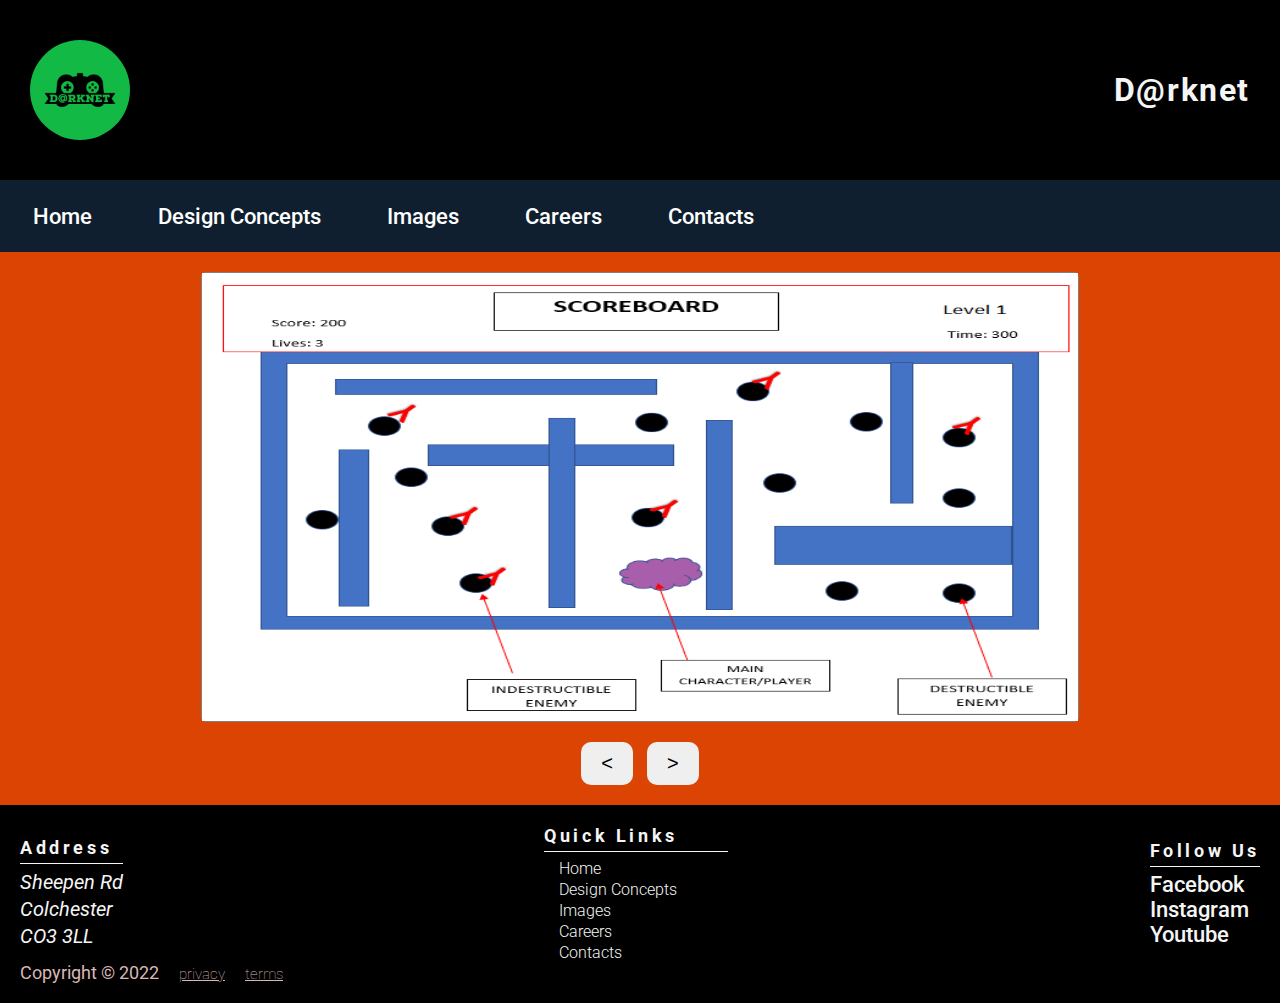
<file: pages/images.html>
<!DOCTYPE html>
<html lang="en">
<head>
    <meta charset="UTF-8">
    <meta http-equiv="X-UA-Compatible" content="IE=edge">
    <meta name="viewport" content="width=device-width, initial-scale=1.0">
    <link rel="stylesheet" href="../styles/main.css">
    <link rel="stylesheet" href="../styles/images.css">
    <title>D@rknet| Home</title>
</head>
<body> 
    <div class="content"> 
        <!-- header -->
        <header>
            <div class="logo">
                <img src="../images/logo darknet.jpg " alt="">
            </div>
            <div class="logo-text">
                <h4>D@rknet</h4>
            </div>
        </header>
        <!-- header end -->
        <!-- nav -->
        <nav class="nav">
            <ul>
                <li class="nav-links"><a href="../index.html">Home</a></li>
                <li class="nav-links"><a href="Designs.html">Design Concepts</a></li>
                <li class="nav-links"><a href="images.html">Images</a></li>
                <li class="nav-links"><a href="careers.html">Careers</a></li>
                <li class="nav-links contact"><a href="contacts.html">Contacts</a></li>
            </ul>
        </nav>
        <!-- nav end -->
        <!-- main -->
        <main>
            <div class="container">
                <article class="slide-container">
                    <div class="slider-img">
                        <img src="" alt="" id="slides">
                    </div>
                </article>
                <div class="slider-btns">
                    <button class="btn" id="left-btn">&lt;</button>
                    <button class="btn" id="right-btn">&gt;</button>
                </div>
            </div>
        </main>
        <!-- main end --> 
        <!-- footer -->
        <footer>
            <div class="content">
                <div class="location">
                    <h4>Address</h4>
                    <address>
                        Sheepen Rd <br> 
                        Colchester <br> 
                        CO3 3LL
                    </address>
                </div>
                <div class="footer-links">
                    <h4>Quick Links</h4>
                    <nav class="footer-nav">
                        <ul>
                            <li class="nav-links"><a href="../index.html">Home</a></li>
                            <li class="nav-links"><a href="Designs.html">Design Concepts</a></li>
                            <li class="nav-links"><a href="images.html">Images</a></li>
                            <li class="nav-links"><a href="careers.html">Careers</a></li>
                            <li class="nav-links contact"><a href="contacts.html">Contacts</a></li>
                        </ul>
                    </nav>
                </div>
                <div class="socials">
                    <h4>Follow Us</h4>
                    <li class="Facebook"><a href="https://computingsocialmedia.uk/members/ziyardeena8319/" target="blank">Facebook</a></li>
                    <li class="Instagram"><a href="https://www.instagram.com/p/CcktlKssjq2/?igshid=YmMyMTA2M2Y=/" target="blank">Instagram</a></li>
                    <li class="Youtube"><a href="https://youtube.com/channel/UCWyP1IjZnz9aenYFQn2AzrA/" target="blank">Youtube</a></li>
                </div>
            </div>
            <div class="legal-info">
                <div class="copyright">Copyright &copy; <span class="date">2022</span></div>
                <div class="privacy"><a href="#">privacy</a></div>
                <div class="terms"><a href="#">terms</a></div>
            </div>
        </footer>
        <!-- footer end -->
    </div>

    <!-- scripts here -->
    <script src="../scripts/main.js"></script>
</body>
</html>
</file>
<file: styles/main.css>
@import url('https://fonts.googleapis.com/css2?family=Roboto:wght@100;300;400;500&display=swap');
/* variables */
/* :root {
    --main-bg-color:;
    --main-fg-color:;
    --nav-bg-color:;
    --main-font-size:;
    --p-font-size:;
    --link-color:;
    --transition-time: 0.3s;
} */
/* resets */
*,
*::after,
*::before {
    padding: 0;
    margin: 0;
    box-sizing: border-box;
}

html {
    scroll-behavior: smooth;
    font-size: 18px;
    font-family: 'Roboto', sans-serif;
}

body {
    background-color: #dc4404;
}

/* universal styles */

a{
    text-decoration: none;
    color: #222;
    font-size: 1.2rem;
    font-weight: 500;
}

li{
    list-style: none;
}

p{
    font-size: 18px;
}

.content{
    margin: 0 auto;
    max-width: 100%;
    /* border: 2px red solid; */
}

/* header  */

header{
    width: 100%;
    height: 10rem;
    background-color: #000;
    display: flex;
    justify-content: space-between;
    align-items: center;
}

.logo {
    margin-left: 30px;
    border-radius: 50%;
    width: 100px;
    height: 100px;
}

.logo img{
    border-radius: 50%;
    width: 100%;
    height: 100%;
}

.logo-text {
    margin-right: 30px;
    font-size: 32px;
    letter-spacing: 1.6px;
    color: whitesmoke;
    font-weight: bolder;
}

.nav {
    background-color: #101f2f;
    width: 100%;
}

.nav ul {
    margin:0 1rem;
    display: flex;
    /* justify-content: space-around; */
    align-items: center;
    height: 4rem;
}

.nav-links{
    margin-right: 2rem;
}

.nav-links a{
    padding: 10px 15px;
    transition: 0.2s;
    color:#fff;
}

.nav-links a:hover{
    color: rgb(216, 92, 9);
}


/* footer */
footer{
    width: 100%;
    background-color: #000;
    height: auto;
    padding: 20px 20px;
}
footer .content{
    display: flex;
    align-items: center;
    justify-content: space-between;
}

footer h4 {
    color: whitesmoke;
    margin-bottom: 5px;
    text-transform: capitalize;
    letter-spacing: 0.2rem;
    border-bottom: 1px solid whitesmoke;
    padding-bottom: 5px;
}

/* address */
.location address {
    line-height: 1.5rem;
    color: whitesmoke;
    font-size: 1.1rem;
}
/* footer - quick links */

.footer-nav li a{
    font-size: 0.9rem;
    color: whitesmoke;
    font-weight: 300;
    
}

/* social media */
.socials  a:hover {
    color:rgb(216, 92, 9) ;
    height: auto;

}
.socials  a {
    color: whitesmoke;
    height: auto;

}

/* legal info */
.legal-info {
    display: flex;
}

.copyright, .terms a, .privacy a{
    color: rgb(218, 183, 183);
    margin-right: 20px;
}

.terms a, .privacy a {
    text-decoration: underline;
    font-size: 15px;
    font-weight: 100;
}




/* media query for screen max of 850px */

@media only screen and (max-width: 850px){
    /* header */
    header {
        justify-content: center;
    }

    .logo-text{
        display: none;
    }

    .logo {
        width: 80px;
        height: 80px;
    }
    /* nav styles */
    nav {
        height: 12rem;
    }

    nav ul {
        flex-direction: column;
        justify-content: space-between;
    }

    .nav-links {
        margin: 0.5rem auto;
    }

    /* footer styles*/

    footer .content {
        flex-direction: column;
        justify-content: space-around;
    }
    footer .content div {
        margin-bottom: 25px;
        text-align: center;
    }

    .footer-nav {
        margin-bottom:20px ;
        padding: 0;
        height: 110px;
    }
}
</file>
<file: styles/images.css>
.container {
    display: flex;
    justify-content: center;
    width: 98%;
    margin: auto;
    align-items: center;
    flex-direction: column;
}

/* slide show */

.slide-container {
    margin: 20px 0;
    border-radius: 5px;
    width: 70%;
    height: 450px;
    border: 1px solid grey;
    display: flex;
    justify-content: center;
    align-items: center;
    position: relative;
}

.slider-img {
    width: 100%;
    height: 100%;

}

.slider-img img {
    width: 100%;
    height: 100%;
}

.fade {
    animation-name: fade;
    animation-duration: 1.5s;
}

@keyframes fade {
    from {opacity: .2}
    to {opacity: 1}
}

/* buttons styles  */

.slider-btns {
    margin-bottom: 20px;
}

.btn {
    padding: 10px 20px;
    border: none;
    border-radius: 10px;
    font-weight: 300;
    font-size: 20px;
}

.btn:hover {
    background-color: rgb(187, 187, 204);
    color: aliceblue;
}

#left-btn {
    margin-right: 10px;
}
</file>
